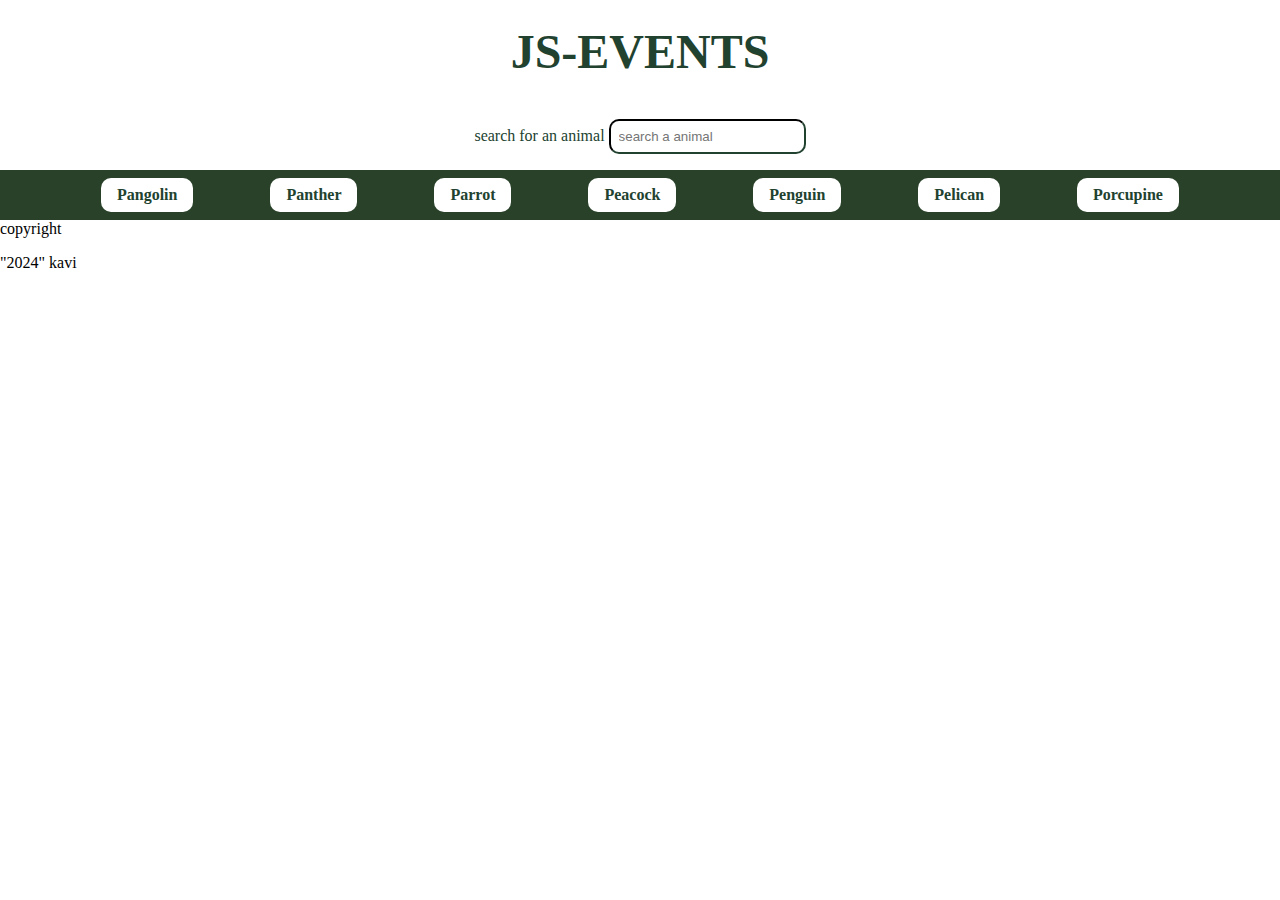
<file: index.html>
<!DOCTYPE html>
<html lang="en">
<head>
    <meta charset="UTF-8">
    <meta name="viewport" content="width=device-width, initial-scale=1.0">
    <title>Events</title>
    <link rel="stylesheet" href="./styles/events.css">
    <script src="./script/events.js" defer></script>
</head>
<body>
    <header class="header">
        <h1 class="h1">JS-EVENTS</h1>
    </header>
     <div class="search-field">
         <lable for ="search">search for an animal</lable>
         <input type="text" id = "search" name="search" placeholder="search a animal">
    </div>
    <section class="animal-tabs">
        <div class="tab pangolin">Pangolin</div>
        <div class="tab panther">Panther</div>
        <div class="tab parrot">Parrot</div>
        <div class="tab peacock">Peacock</div>
        <div class="tab penguin">Penguin</div>
        <div class="tab pelican">Pelican</div>
        <div class="tab porcupine">Porcupine</div>
    </section>
    <section class="main_content">
        <div class="content pangolin">
            <h2>Pangolin</h2>
            <p>Lorem ipsum dolor sit, amet consectetur adipisicing elit. Voluptate beatae magni aut laboriosam quod voluptatibus officia doloremque tempora? Animi quia nisi eligendi accusantium nemo voluptas sed non ipsam magnam inventore.</p>
        </div>
        <div class="content panther">
            <h2>Panther</h2>
            <p>Lorem ipsum dolor sit, amet consectetur adipisicing elit. Voluptate beatae magni aut laboriosam quod voluptatibus officia doloremque tempora? Animi quia nisi eligendi accusantium nemo voluptas sed non ipsam magnam inventore.</p>
        </div>
        <div class="content parrot">
            <h2>Parrot</h2>
            <p>Lorem ipsum dolor sit, amet consectetur adipisicing elit. Voluptate beatae magni aut laboriosam quod voluptatibus officia doloremque tempora? Animi quia nisi eligendi accusantium nemo voluptas sed non ipsam magnam inventore.</p>
        </div>
        <div class="content peacock">
            <h2>Peacock</h2>
            <p>Lorem ipsum dolor sit, amet consectetur adipisicing elit. Voluptate beatae magni aut laboriosam quod voluptatibus officia doloremque tempora? Animi quia nisi eligendi accusantium nemo voluptas sed non ipsam magnam inventore.</p>
        </div>
        <div class="content penguin">
            <h2>Penguin</h2>
            <p>Lorem ipsum dolor sit, amet consectetur adipisicing elit. Voluptate beatae magni aut laboriosam quod voluptatibus officia doloremque tempora? Animi quia nisi eligendi accusantium nemo voluptas sed non ipsam magnam inventore.</p>
        </div>
        <div class="content pelican">
            <h2>Pelican</h2>
            <p>Lorem ipsum dolor sit, amet consectetur adipisicing elit. Voluptate beatae magni aut laboriosam quod voluptatibus officia doloremque tempora? Animi quia nisi eligendi accusantium nemo voluptas sed non ipsam magnam inventore.</p>
        </div>
        <div class="content porcupine">
            <h2>Porcupine</h2>
            <p> hai hello Lorem ipsum dolor sit, amet consectetur adipisicing elit. Voluptate beatae magni aut laboriosam quod voluptatibus officia doloremque tempora? Animi quia nisi eligendi accusantium nemo voluptas sed non ipsam magnam inventore.</p>
        </div>

    </section>

    <footer>
        copyright
        <p>
            "2024"
            <span>kavi</span>
        </p>
    </footer>
</body>
</html>
</file>
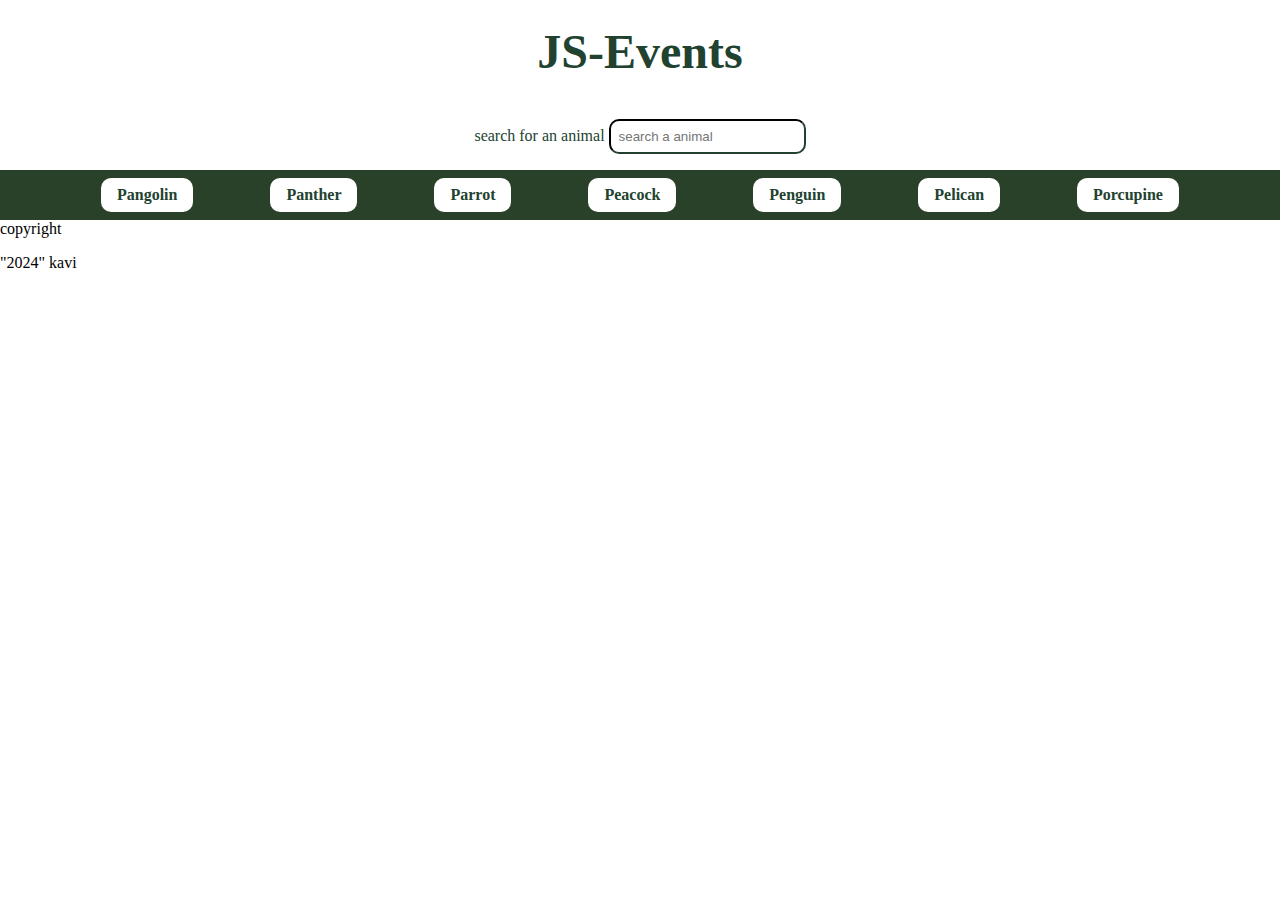
<file: events.html>
<!DOCTYPE html>
<html lang="en">
<head>
    <meta charset="UTF-8">
    <meta name="viewport" content="width=device-width, initial-scale=1.0">
    <title>Events</title>
    <link rel="stylesheet" href="./styles/events.css">
    <script src="./script/events.js" defer></script>
</head>
<body>
    <header class="header">
        <h1 class="h1">JS-Events</h1>
    </header>
     <div class="search-field">
         <lable for ="search">search for an animal</lable>
         <input type="text" id = "search" name="search" placeholder="search a animal">
    </div>
    <section class="animal-tabs">
        <div class="tab pangolin">Pangolin</div>
        <div class="tab panther">Panther</div>
        <div class="tab parrot">Parrot</div>
        <div class="tab peacock">Peacock</div>
        <div class="tab penguin">Penguin</div>
        <div class="tab pelican">Pelican</div>
        <div class="tab porcupine">Porcupine</div>
    </section>
    <section class="main_content">
        <div class="content pangolin">
            <h2>Pangolin</h2>
            <p>Lorem ipsum dolor sit, amet consectetur adipisicing elit. Voluptate beatae magni aut laboriosam quod voluptatibus officia doloremque tempora? Animi quia nisi eligendi accusantium nemo voluptas sed non ipsam magnam inventore.</p>
        </div>
        <div class="content panther">
            <h2>Panther</h2>
            <p>Lorem ipsum dolor sit, amet consectetur adipisicing elit. Voluptate beatae magni aut laboriosam quod voluptatibus officia doloremque tempora? Animi quia nisi eligendi accusantium nemo voluptas sed non ipsam magnam inventore.</p>
        </div>
        <div class="content parrot">
            <h2>Parrot</h2>
            <p>Lorem ipsum dolor sit, amet consectetur adipisicing elit. Voluptate beatae magni aut laboriosam quod voluptatibus officia doloremque tempora? Animi quia nisi eligendi accusantium nemo voluptas sed non ipsam magnam inventore.</p>
        </div>
        <div class="content peacock">
            <h2>Peacock</h2>
            <p>Lorem ipsum dolor sit, amet consectetur adipisicing elit. Voluptate beatae magni aut laboriosam quod voluptatibus officia doloremque tempora? Animi quia nisi eligendi accusantium nemo voluptas sed non ipsam magnam inventore.</p>
        </div>
        <div class="content penguin">
            <h2>Penguin</h2>
            <p>Lorem ipsum dolor sit, amet consectetur adipisicing elit. Voluptate beatae magni aut laboriosam quod voluptatibus officia doloremque tempora? Animi quia nisi eligendi accusantium nemo voluptas sed non ipsam magnam inventore.</p>
        </div>
        <div class="content pelican">
            <h2>Pelican</h2>
            <p>Lorem ipsum dolor sit, amet consectetur adipisicing elit. Voluptate beatae magni aut laboriosam quod voluptatibus officia doloremque tempora? Animi quia nisi eligendi accusantium nemo voluptas sed non ipsam magnam inventore.</p>
        </div>
        <div class="content porcupine">
            <h2>Porcupine</h2>
            <p> hai hello Lorem ipsum dolor sit, amet consectetur adipisicing elit. Voluptate beatae magni aut laboriosam quod voluptatibus officia doloremque tempora? Animi quia nisi eligendi accusantium nemo voluptas sed non ipsam magnam inventore.</p>
        </div>

    </section>

    <footer>
        copyright
        <p>
            "2024"
            <span>kavi</span>
        </p>
    </footer>
</body>
</html>
</file>
<file: styles/events.css>
:root {
    --color-main: rgb(34, 66, 48);
    --color-secondary:rgb(40, 65, 40);
    --color-tertiary: white ;

    --spacing-small: 8px;
    --spacing-base: 16px;
    --spacing-large:24px;
}

* {
   box-sizing: border-box;
}

html {
    height: 100%;
    margin: 0;
}

body {
    padding: 0;
    margin: 0;
    height: 100%;
}

.header {
    background-color:white;
    padding: 24px;
}

.h1 {
    margin: 0;
    color:  var(--color-main);
    font-size: 3rem;
    text-align: center;
}

.animal-tabs {
    display: flex;
    justify-content: space-evenly;
    padding: var(--spacing-small) var(--spacing-large);
    background-color: var(--color-secondary);
    flex-grow: 1;
}

.tab {
    background-color: var(--color-tertiary);
    padding:var(--spacing-small) var(--spacing-base);
    border-radius: 10px;
    color: var(--color-main);
    font-weight: 700;
}

.active {
    background-color: green;
    color: var(--color-tertiary);
}

.content {
    background-color: var(--color-main);
    padding: var(--spacing-base);
    display: none;
    color: var(--color-tertiary);
    margin: 10px;
    border-radius: 20px;

}

.featured {
    display: block;
}

.search-field {
    color: var(--color-main);
    padding: var(--spacing-base);
    text-align: center;
}

.search-field input {
       border-color: var(--color-main);
       border-radius: 10px;
       padding: 8px;

}

footer {
    font-size: 1rem;
}
</file>
